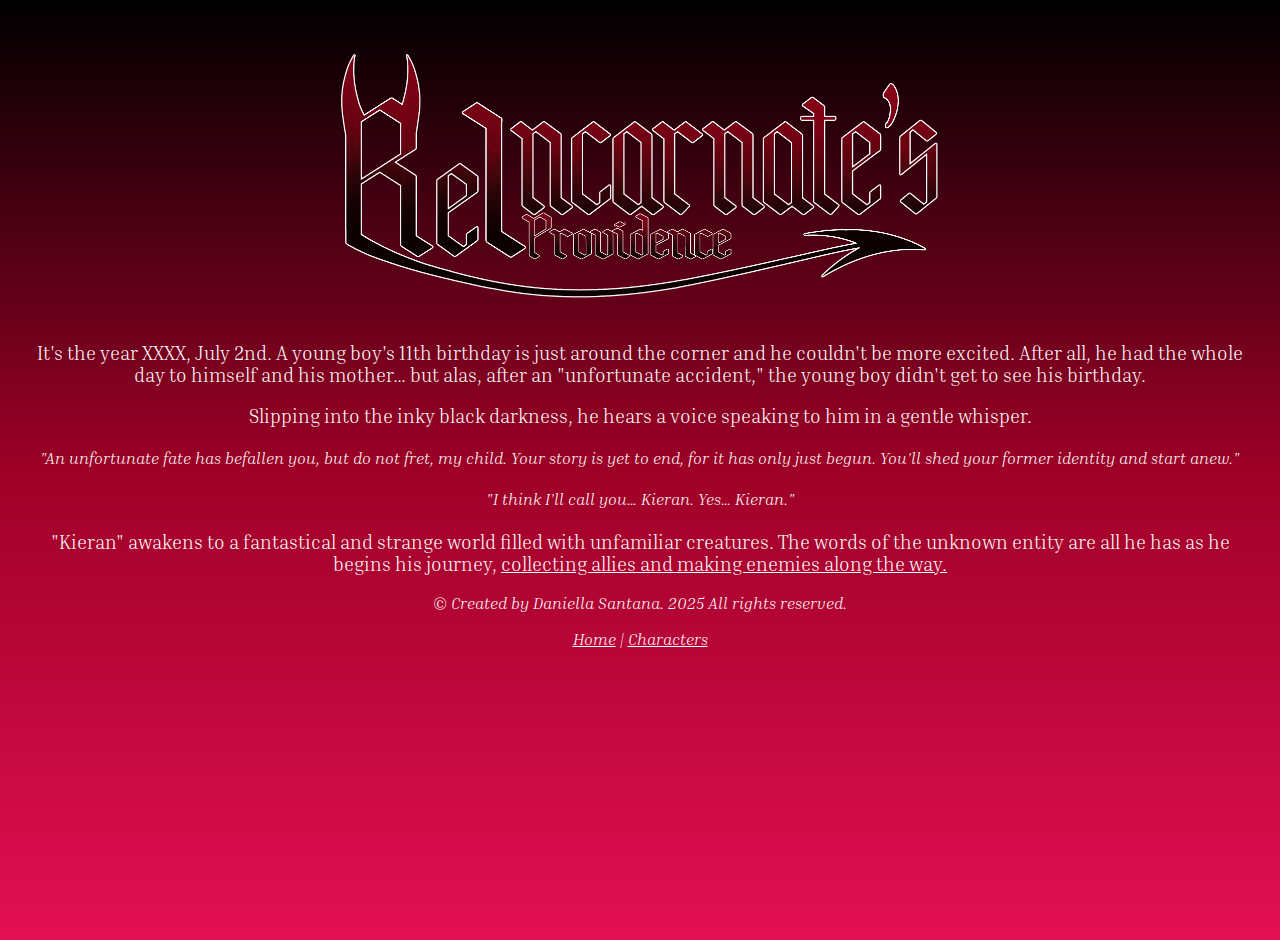
<file: index.html>
<!doctype html>
<html lang="en">
    <head>
        <meta charset="UTF-8" />
        <title>Introduction Page</title>

        <!-- Fonts -->
        <link
            href="https://fonts.googleapis.com/css2?family=Inria+Serif:ital,wght@1,300&display=swap"
            rel="stylesheet" />
        <link href="https://fonts.googleapis.com/css2?family=Inria+Serif&display=swap" rel="stylesheet" />
        <link
            href="https://fonts.googleapis.com/css2?family=Inria+Serif:ital,wght@1,700&display=swap"
            rel="stylesheet" />

        <!-- External CSS -->
        <link rel="stylesheet" href="style.css" />

        <!-- Inline CSS -->
        <style>
            body {
                margin: 0;
                padding: 20px;
                font-family: "Inria Serif", serif;
                min-height: 100vh;
                text-align: center;
            }

            .top-image {
                width: 600px; /* or any fixed width you want */
                height: auto;
                display: block;
                margin: 30px auto; /* centers the image horizontally */
            }

            .content {
                display: flex;
                align-items: flex-start;
                margin-bottom: 50px;
                text-align: left;
            }

            a img {
                border: none;
            }
        </style>
    </head>
    <body>
        <!-- Clickable Header Image -->
        <a href="index.html" target="_self">
            <img src="media/IMG_2772.PNG" alt="Clickable Image" class="top-image" />
        </a>

        <!-- Story Text -->
        <h3>
            It's the year XXXX, July 2nd. A young boy's 11th birthday is just around the corner and he couldn't be more
            excited. After all, he had the whole day to himself and his mother... but alas, after an "unfortunate
            accident," the young boy didn't get to see his birthday.
        </h3>

        <h3>Slipping into the inky black darkness, he hears a voice speaking to him in a gentle whisper.</h3>

        <h4>
            "An unfortunate fate has befallen you, but do not fret, my child. Your story is yet to end, for it has only
            just begun. You'll shed your former identity and start anew."
        </h4>

        <h4>"I think I'll call you... Kieran. Yes... Kieran."</h4>

        <h3>
            "Kieran" awakens to a fantastical and strange world filled with unfamiliar creatures. The words of the
            unknown entity are all he has as he begins his journey,
            <a href="character%20info.html">collecting allies and making enemies along the way.</a>
        </h3>

        <footer class="site-footer">
            <p>&copy; Created by Daniella Santana. 2025 All rights reserved.</p>
            <p>
                <a href="index.html">Home</a> |
                <a href="character%20info.html">Characters</a>
            </p>
        </footer>
    </body>
</html>
</file>
<file: style.css>
body {
    margin: 0;
    background: linear-gradient(to bottom, #000, #9e0027, #e31054); /* top → bottom */
    min-height: 100vh;
    color: #000;
}

h1 {
    color: white;
    font-family: "Georgia", serif;
}
p {
    color: white;
    font-family: "Inria Serif", serif;
    font-style: italic;
    font-weight: 300;
}
h2 {
    color: white;
    font-family: "Inria Serif", serif;
    font-style: italic;
    font-weight: 700;
}
h3 {
    color: white;
    font-family: "Inria Serif", serif;
    font-style: normal;
    font-weight: 300;
}

h4 {
    color: white;
    font-family: "Inria Serif", serif;
    font-style: italic;
    font-weight: 300;
}
img {
    border: 4px solid white;
    box-sizing: border-box;
}
a {
    color: #ffffff;
    text-decoration: underline;
}

a:hover {
    color: #000000;
    text-decoration: underline;
}
</file>
